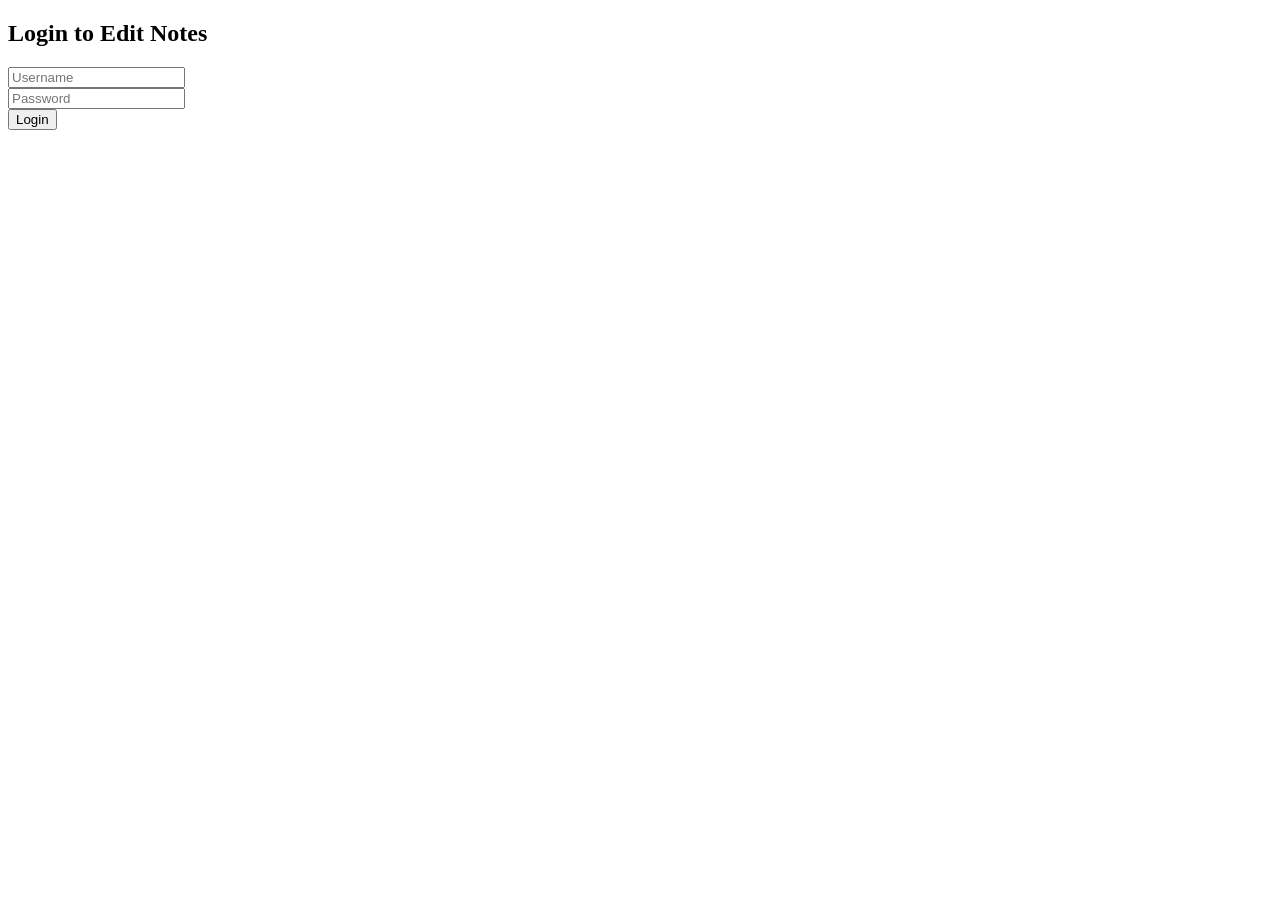
<file: source/login.html>
<!DOCTYPE html>
<html>
<head>
  <title>Login</title>
</head>
<body>
  <h2>Login to Edit Notes</h2>
  <input type="text" id="username" placeholder="Username" /><br>
  <input type="password" id="password" placeholder="Password" /><br>
  <button onclick="login()">Login</button>

  <script>
    const USERNAME = "jarvis";
    const PASSWORD = "stark123";

    function login() {
      const u = document.getElementById("username").value;
      const p = document.getElementById("password").value;

      if (u === USERNAME && p === PASSWORD) {
        sessionStorage.setItem("authenticated", "true");
        window.location.href = "editor.html";
      } else {
        alert("Wrong credentials!");
      }
    }
  </script>
</body>
</html>
</file>
